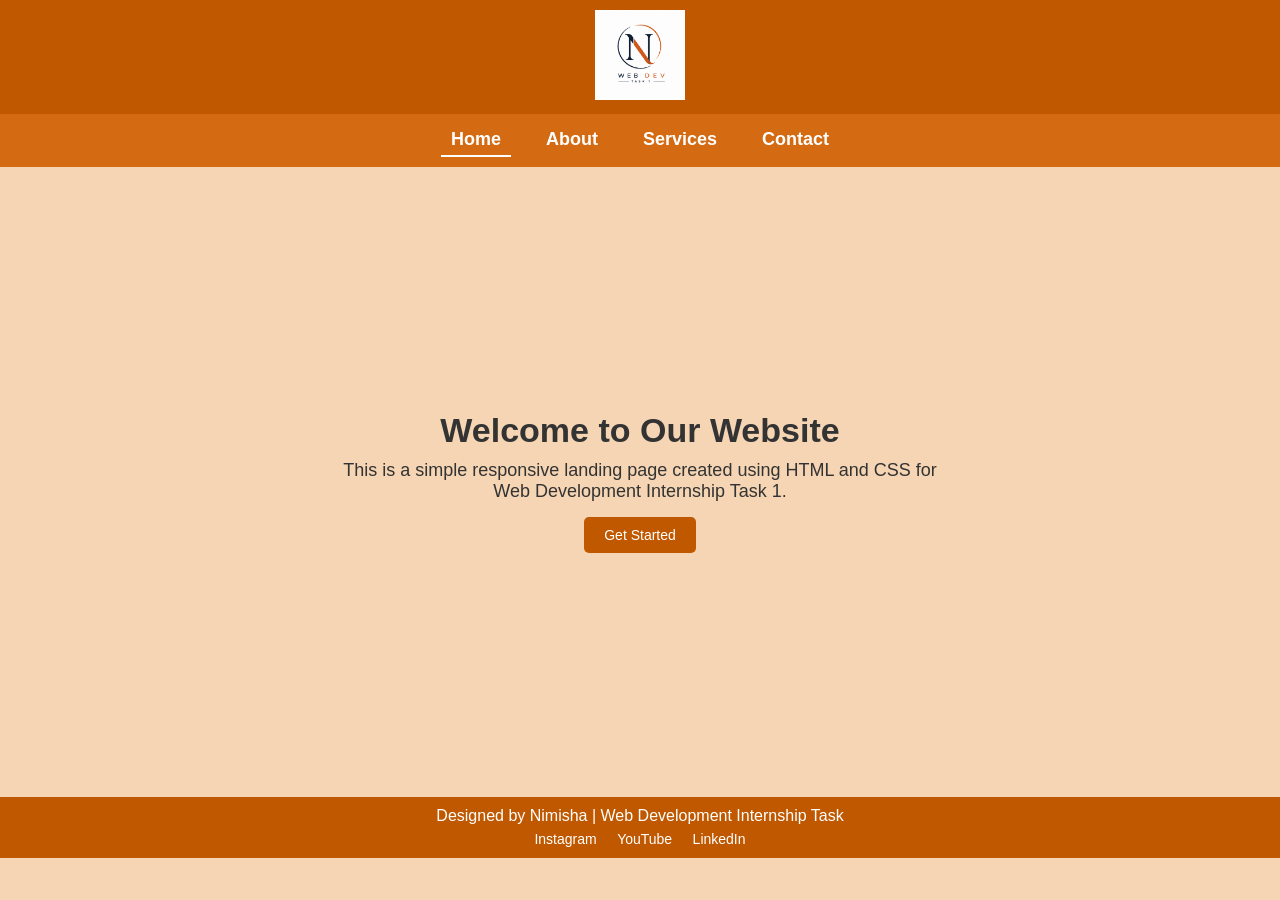
<file: index.html>
<!DOCTYPE html>
<html lang="en">
<head>
    <meta charset="UTF-8">
    <meta name="viewport" content="width=device-width, initial-scale=1.0">
    <title>Responsive Landing Page</title>
    <link rel="stylesheet" href="style.css">
</head>
<body>
    <header>
        <img src="logo.png" alt="Website Logo">
    </header>
    <nav>
        <a href="index.html" class="active">Home</a>
        <a href="about.html">About</a>
        <a href="services.html">Services</a>
        <a href="contact.html">Contact</a>
    </nav>
    <main>
        <section class="hero">
            <h1>Welcome to Our Website</h1>
            <p>
                This is a simple responsive landing page created using HTML and CSS for Web Development Internship Task 1.
            </p>
            <button>Get Started</button>
        </section>
    </main>
    <footer>
        <p>Designed by Nimisha | Web Development Internship Task</p>
        <div class="social-links">
            <a href="https://www.instagram.com" target="_blank">Instagram</a>
            <a href="https://www.youtube.com" target="_blank">YouTube</a>
            <a href="https://www.linkedin.com" target="_blank">LinkedIn</a>
        </div>
    </footer>
</body>
</html>
</file>
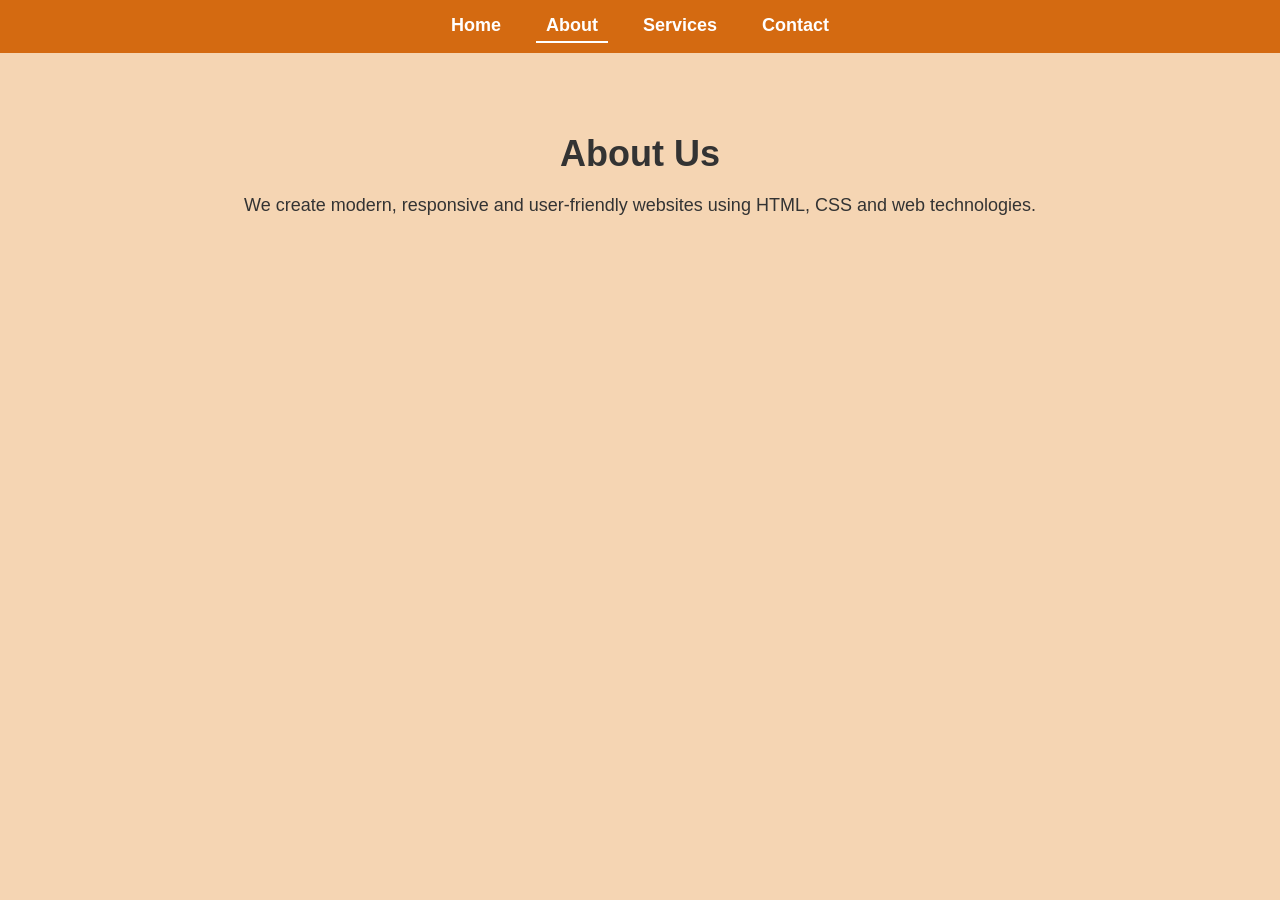
<file: about.html>
<!DOCTYPE html>
<html lang="en">
<head>
    <meta charset="UTF-8">
    <meta name="viewport" content="width=device-width, initial-scale=1.0">
    <title>About</title>
    <link rel="stylesheet" href="style.css">
</head>
<body>
    <nav>
        <a href="index.html">Home</a>
        <a href="about.html" class="active">About</a>
        <a href="services.html">Services</a>
        <a href="contact.html">Contact</a>
    </nav>
    <section class="page-section">
        <h2>About Us</h2>
        <p>
            We create modern, responsive and user-friendly websites using HTML, CSS and web technologies.
        </p>
    </section>
</body>
</html>
</file>
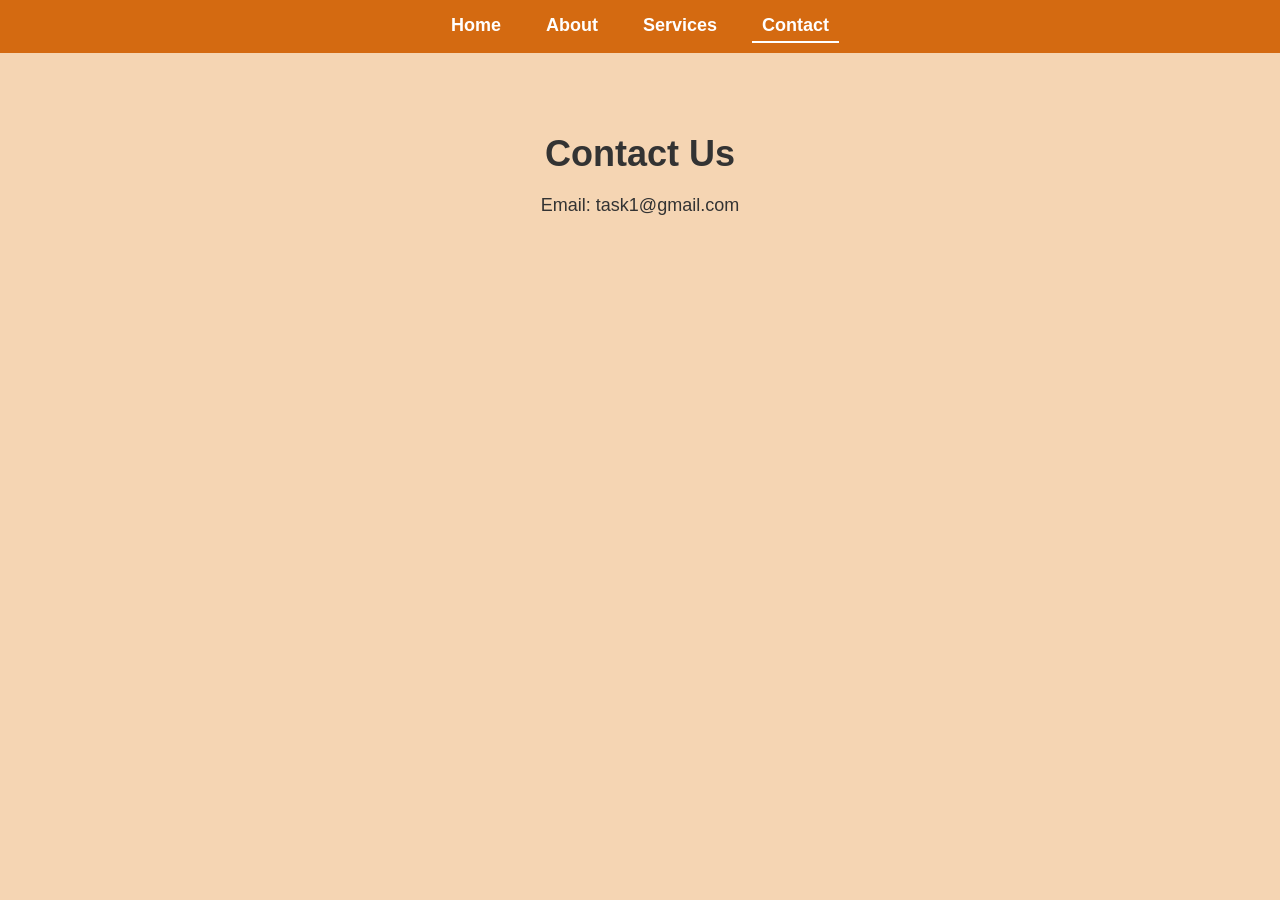
<file: contact.html>
<!DOCTYPE html>
<html lang="en">
<head>
    <meta charset="UTF-8">
    <meta name="viewport" content="width=device-width, initial-scale=1.0">
    <title>Contact</title>
    <link rel="stylesheet" href="style.css">
</head>
<body>
    <nav>
        <a href="index.html">Home</a>
        <a href="about.html">About</a>
        <a href="services.html">Services</a>
        <a href="contact.html" class="active">Contact</a>
    </nav>
    <section class="page-section">
        <h2>Contact Us</h2>
        <p>Email: task1@gmail.com</p>
    </section>
</body>
</html>
</file>
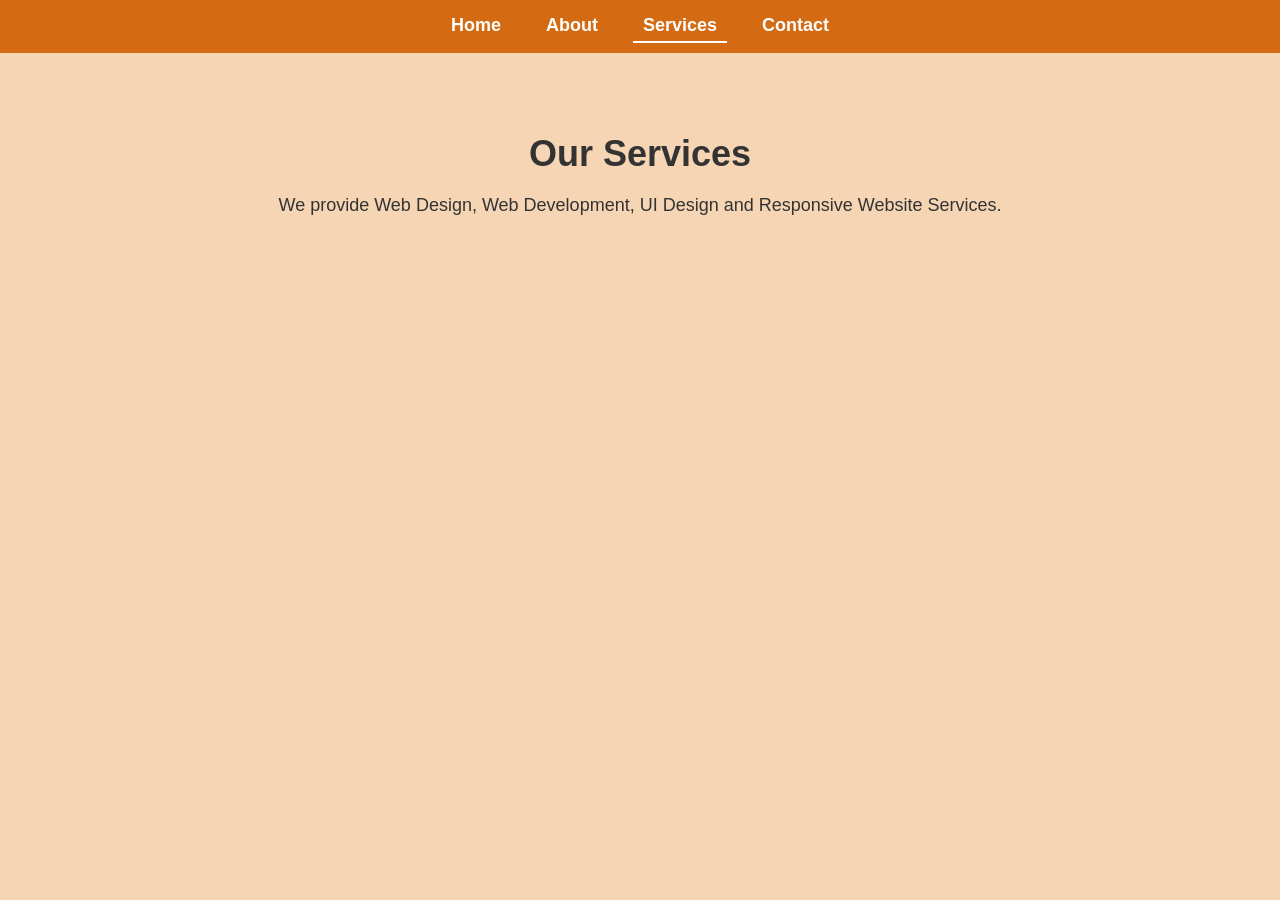
<file: services.html>
<!DOCTYPE html>
<html lang="en">
<head>
    <meta charset="UTF-8">
    <meta name="viewport" content="width=device-width, initial-scale=1.0">
    <title>Services</title>
    <link rel="stylesheet" href="style.css">
</head>
<body>
    <nav>
        <a href="index.html">Home</a>
        <a href="about.html">About</a>
        <a href="services.html" class="active">Services</a>
        <a href="contact.html">Contact</a>
    </nav>
    <section class="page-section">
        <h2>Our Services</h2>
        <p>
            We provide Web Design, Web Development, UI Design and Responsive Website Services.
        </p>
    </section>
</body>
</html>
</file>
<file: style.css>
* {
    margin: 0;
    padding: 0;
    box-sizing: border-box;
}
body {
    font-family: Arial, Helvetica, sans-serif;
    background-color: #f5d5b3;
    color: #333;
}
header {
    background-color: #c05800;
    text-align: center;
    padding: 10px;
}
header img {
    width: 90px;
}
nav {
    background-color: #d46a11;
    display: flex;
    justify-content: center;
    gap: 25px;
    padding: 10px;
    flex-wrap: wrap;
}
nav a {
    text-decoration: none;
    color: white;
    font-size: 18px;
    font-weight: bold;
    transition: 0.3s;
    padding: 5px 10px;
}
nav a:hover {
    color: black;
}
nav a.active {
    border-bottom: 2px solid white;
}
.hero {
    min-height: 70vh;
    display: flex;
    flex-direction: column;
    justify-content: center;
    align-items: center;
    text-align: center;
    padding: 20px;
}
.hero h1 {
    font-size: 34px;
    margin-bottom: 10px;
}
.hero p {
    font-size: 18px;
    margin-bottom: 15px;
    max-width: 600px;
}
button {
    padding: 10px 20px;
    background-color: #c05800;
    color: white;
    border: none;
    border-radius: 5px;
    cursor: pointer;
    font-size: 14px;
    transition: 0.3s;
}
button:hover {
    background-color: #a84d00;
    transform: scale(1.05);
}
.page-section {
    text-align: center;
    padding: 80px 20px;
}
.page-section h2 {
    font-size: 36px;
    margin-bottom: 20px;
}
.page-section p {
    font-size: 18px;
}
footer {
    background-color: #c05800;
    color: white;
    text-align: center;
    padding: 10px;
}
.social-links {
    margin-top: 5px;
}
.social-links a {
    text-decoration: none;
    color: white;
    margin: 0 8px;
    font-size: 14px;
    transition: 0.3s;
}
.social-links a:hover {
    color: black;
}
@media (max-width: 768px) {
    nav {
        flex-direction: column;
        align-items: center;
        gap: 10px;
    }
    .hero h1 {
        font-size: 24px;
    }
    .hero p {
        font-size: 14px;
    }
    .page-section h2 {
        font-size: 28px;
    }
    .page-section p {
        font-size: 16px;
    }
}
</file>
